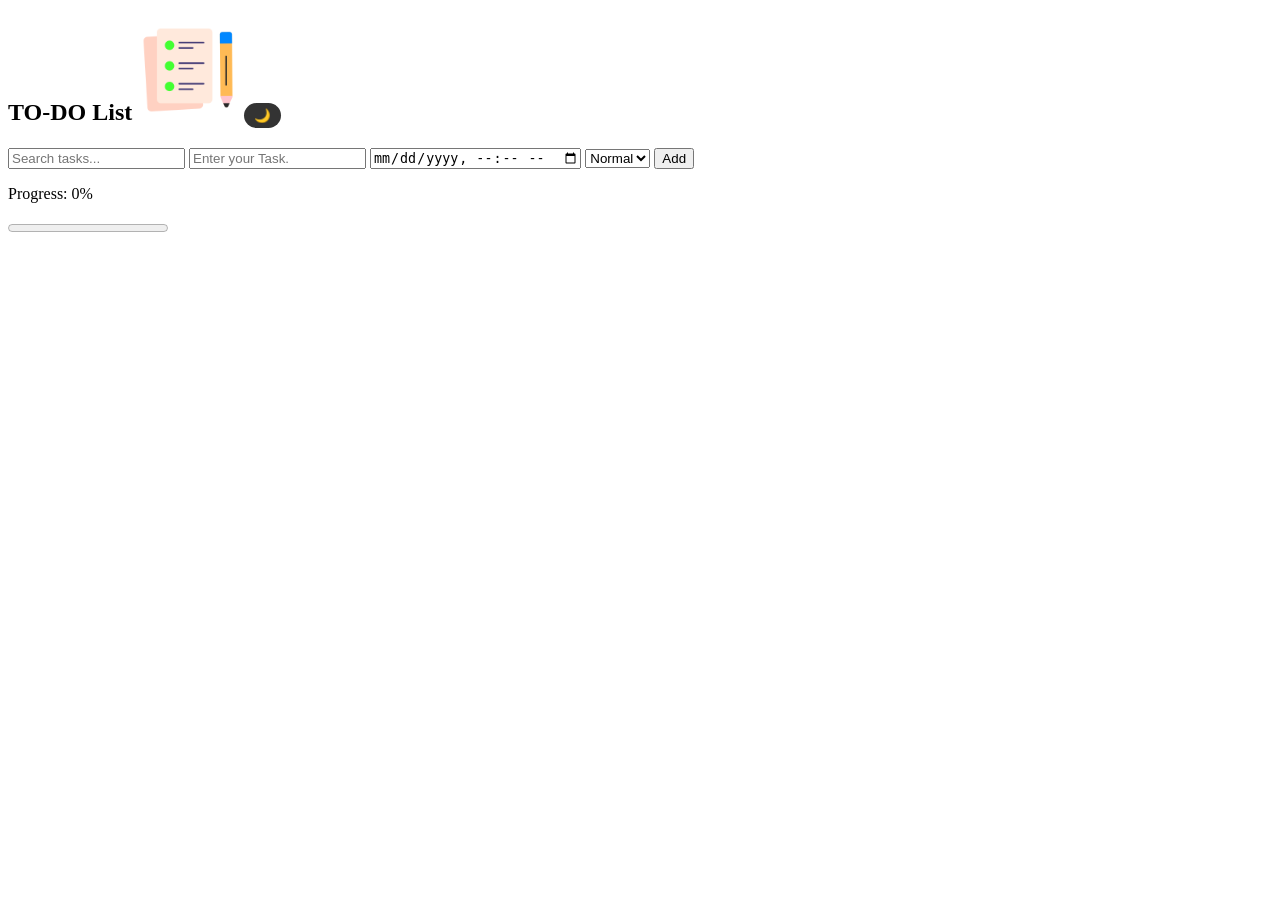
<file: To-Do-List/index.html>
<!DOCTYPE html>
<html>

<head>
    <!-- FIXED: viewport typo -->
    <meta name="viewport" content="width=device-width, initial-scale=1">
    <title>TO-DO List</title>
    <link rel="stylesheet" href="style.css">
</head>

<body>
    <div class="container">
        <div class="todo-app">
            <h2>
                TO-DO List <img src="images/icon.png">
                <button id="dark-mode-toggle">🌙</button>
            </h2>

            <div class="row">
                <input type="text" id="search-box" placeholder="Search tasks..." onkeyup="searchTask()">
                <input type="text" id="input-box" placeholder="Enter your Task.">
                <input type="datetime-local" id="due-date">

                <select id="priority-select">
                    <option value="urgent">Urgent</option>
                    <option value="normal" selected>Normal</option>
                    <option value="casual">Casual</option>
                </select>

                <button onclick="addTask()">Add</button>
            </div>

            <ol id="list-container"></ol>

            <div id="progress-container">
                <p>Progress: <span id="progress-text">0%</span></p>
                <progress id="progress-bar" value="0" max="100"></progress>
            </div>
        </div>
    </div>

    <script src="script.js"></script>
</body>

</html>
</file>
<file: To-Do-List/style.css>
/* DARK MODE */
.dark-mode {
    background: #121212;
}

.dark-mode .container {
    background: linear-gradient(135deg, #1a1a1a, #0f2027);
}

.dark-mode .todo-app {
    background: #1e1e1e;
    color: white;
}

.dark-mode .row {
    background: #2c2c2c;
}

.dark-mode input {
    color: white;
}

.dark-mode select {
    background: #333;
}

.dark-mode li {
    color: white;
}

.dark-mode li.checked {
    color: #888;
}

#dark-mode-toggle {
    margin-left: auto;
    padding: 5px 10px;
    border: none;
    border-radius: 20px;
    cursor: pointer;
    background: #333;
    color: white;
}
</file>
